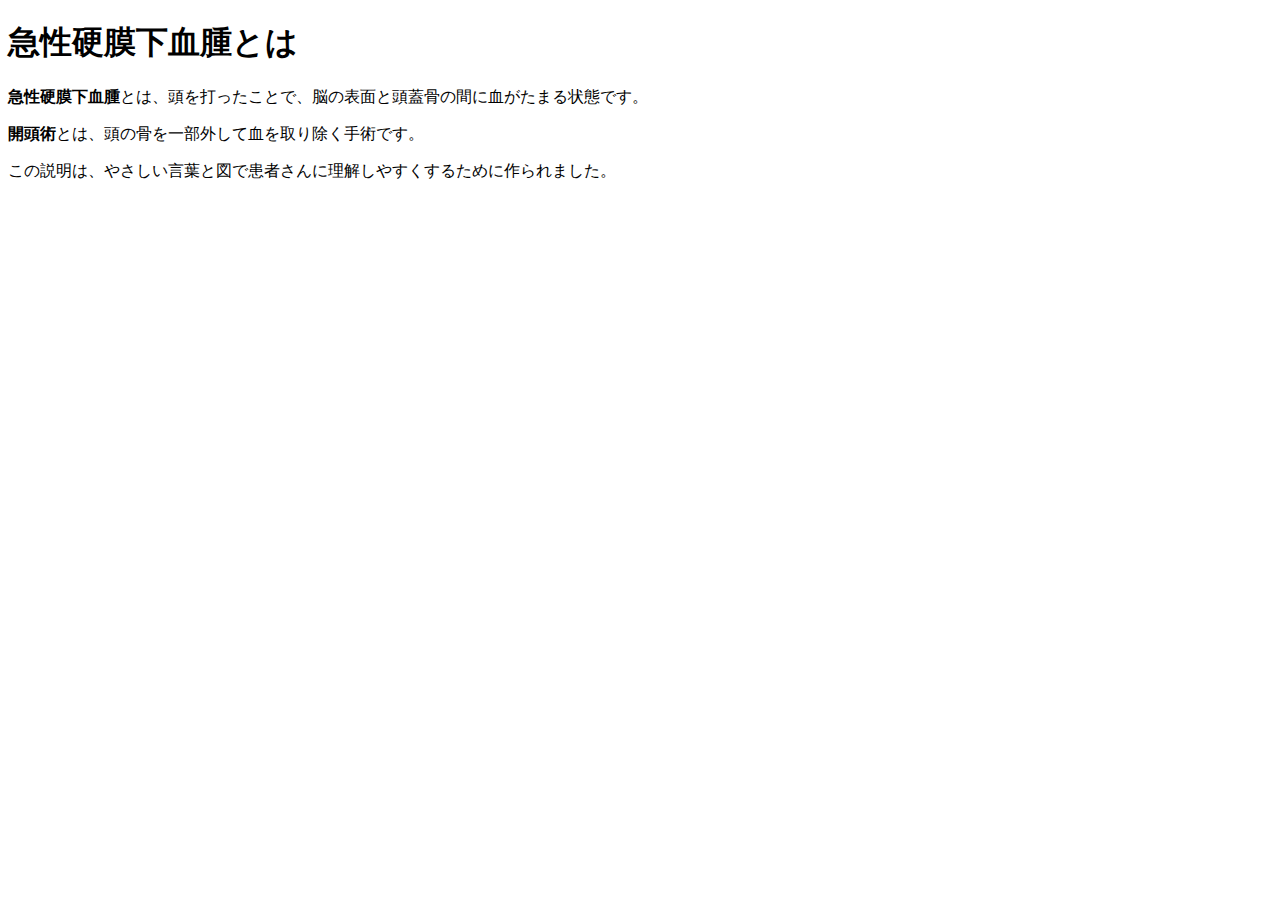
<file: index.html>
<!DOCTYPE html>
<html lang="ja">
<head>
    <meta charset="UTF-8">
    <meta name="viewport" content="width=device-width, initial-scale=1.0">
    <title>急性硬膜下血腫 - 簡易説明</title>
</head>
<body>
    <h1>急性硬膜下血腫とは</h1>
    <p><strong>急性硬膜下血腫</strong>とは、頭を打ったことで、脳の表面と頭蓋骨の間に血がたまる状態です。</p>
    <p><strong>開頭術</strong>とは、頭の骨を一部外して血を取り除く手術です。</p>
    <p>この説明は、やさしい言葉と図で患者さんに理解しやすくするために作られました。</p>
</body>
</html>
</file>
